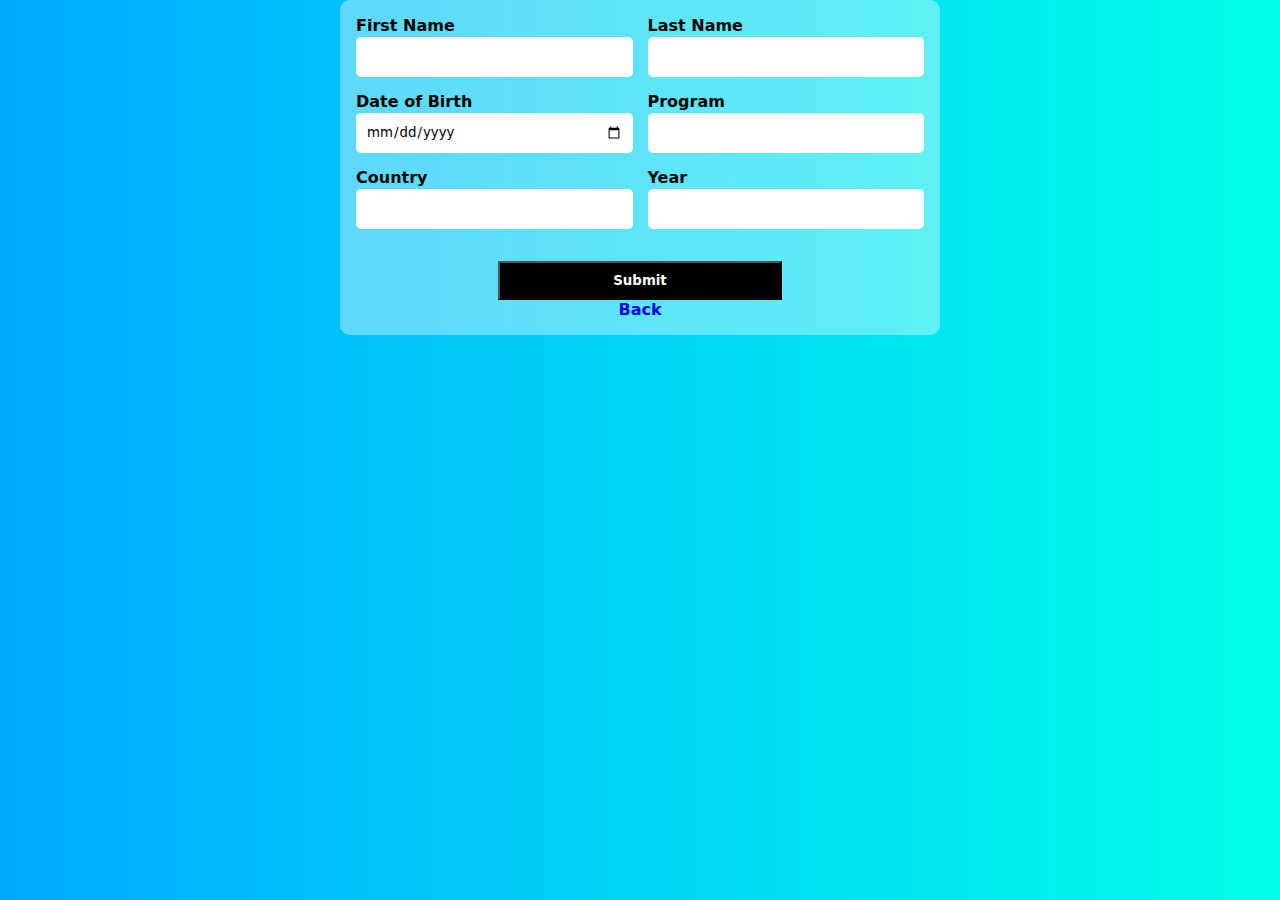
<file: pages/form.html>
<!DOCTYPE html>
<html lang="en">
<head>
    <meta charset="UTF-8">
    <meta name="viewport" content="width=device-width, initial-scale=1.0">
    <title>Form</title>
    <link rel="stylesheet" href="../src/student.css">
    <link rel="stylesheet" href="../src/modal.css">
</head>


<body>
    
    <form>
        <div class="form-container">
            <div class="item">
                <label for="fName">
                    First Name
                </label>
                <input name="fName" id="fName" type="text">
            </div>
            <div class="item">
                <label for="lName">
                    Last Name
                </label>
                <input name="lName" id="lName" type="text">
            </div>
            <div class="item">
                <label for="dob">
                    Date of Birth
                </label>
                <input name="dob" id="dob" type="date">
            </div>
            <div class="item">
                <label for="program">
                    Program
                </label>
                <input name="program" id="program" type="text">
            </div>
            <div class="item">
                <label for="country">
                    Country
                </label>
                <input name="country" id="country" type="text">
            </div>
            <div class="item">
                <label for="year">
                    Year
                </label>
                <input name="year" id="year" type="number">
            </div>
        </div>
        <button>Submit</button>
        <a href="./student.html">Back</a>
    </form>



<script>

      const tb = document.querySelector('tbody')
      const form = document.querySelector('form')

      function createEl(arg) {
          return document.createElement(arg)
      }

      async function fetchStudents() {
          try {
              const body = await fetch("https://dbms-dxyg.onrender.com/students")
              const data = await body.json()
              console.log(data)
              data.map(x => {
                  const newDate = new Date(x.dob)
                  const date = new Intl.DateTimeFormat('en-US', {
                      year: 'numeric',
                      month: "numeric",
                      day: "numeric"
                  }).format(newDate)

                  const row = createEl('tr')
                  const fName = createEl('td')
                  const lName = createEl('td')
                  const dob = createEl('td')
                  const program = createEl('td')
                  const year = createEl('td')
                  const action = createEl('td')

                  fName.innerText = x.fName
                  lName.innerText = x.lName
                  dob.innerText = date
                  program.innerText = x.program
                  year.innerText = x.year
                  action.innerHTML = `<a class="action" href="update.html?id=${x._id}">View more</a>`

                  row.appendChild(fName)
                  row.appendChild(lName)
                  row.appendChild(dob)
                  row.appendChild(program)
                  row.appendChild(year)
                  row.appendChild(action)

                  tb.appendChild(row)
              })
          } catch (err) {
              console.log(err)
          }
      }

      fetchStudents()

      form.addEventListener('submit', async e => {
          e.preventDefault()

          try {
              const formData = new FormData(e.target)
              const data = JSON.stringify(Object.fromEntries(formData))
              console.log(data)
              const res = await fetch("https://dbms-dxyg.onrender.com/students", {
                  method: "POST",
                  headers: {
                      'Content-Type': "application/json"
                  },
                  body: data
              })

              const dt = await res.json()
              window.location.href = 'student.html';
          } catch (err) {
              console.log(err)
          }
      })

</script>


</body>
</html>
</file>
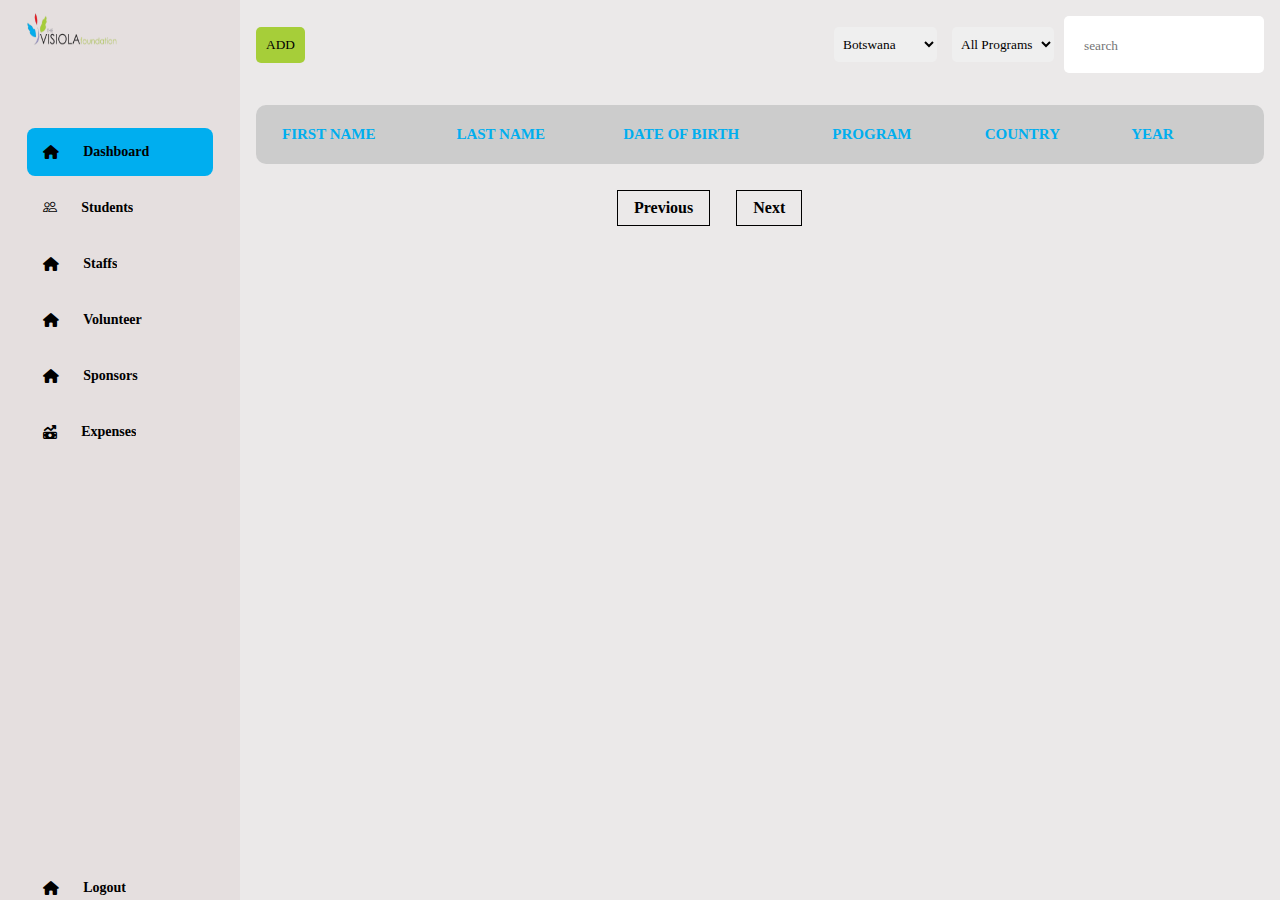
<file: pages/student.html>
<!DOCTYPE html>
<html lang="en">
<head>
    <meta charset="UTF-8">
    <meta name="viewport" content="width=device-width, initial-scale=1.0">
    <link href="https://cdn.jsdelivr.net/npm/bootstrap-icons@1.10.0/font/bootstrap-icons.css" rel="stylesheet">
    <link rel="stylesheet" href="https://cdnjs.cloudflare.com/ajax/libs/font-awesome/6.5.1/css/all.min.css">

     <link rel="stylesheet" href="../src/style.css">
     <link rel="stylesheet" href="../src/student.css">
     <link rel="stylesheet" href="../src/modal.css">
     

    <title>Database Management System</title>

    <!-- <script type="text/javascript" src="https://www.gstatic.com/charts/loader.js"></script> -->
    <script type="text/javascript" src="../js/index.js"></script>
<style>

    h1 {
        text-align: center;
    }

    form {
        overflow: hidden;
    }

    input {
        border: 2px solid gainsboro;
    }


    .btn-container {
        max-width: 600px;
        margin-inline: auto;
        margin-top: 2rem;
        gap: 1rem;
        display: grid;
        grid-template-columns: 1fr 1fr;
    }

    .btn-container button {
        width: 100%;
    }

    .btn {
        padding: 10px;
        border-radius: 5px;
        font-weight: bold;
        border: none;
        color: white;
        cursor: pointer;
    }

   
    dialog {
        margin: auto;
        border: none;
        background-color: white;
        border-radius: 10px;
    }

    dialog::backdrop {
        background-color: rgba(0, 0, 0, 0.5);
        ;
    }

.tab-wrapper{
    display: block;
    padding:0.4rem;
    /* border: 1px solid black; */
    width: 20%;
    margin-left: 35%;
    margin-top: 20px;
}
.tabs{
    width: 100%;
    display: flex;
    justify-content: center;
    gap:1rem;
}
.previous{
    border: 1px solid black;
    padding: 0.5rem;
    cursor: pointer;
}
.Next{
    border: 1px solid black;
    padding: 0.5rem;
    cursor: pointer;
}
.Next:hover{
    cursor: pointer;
}
</style>

</head>
<body>
   
   <div class="container">

        <div class="sidebar">
            <div class="logo">
               <img src="../assets/images/logoo.png">
            </div>

                <ul class="menu">

                <li class="active">
                   <a href="../pages/index.html"><i class="fa-solid fa-house"></i><span>Dashboard</span></a>
                </li>

                <li>
                    <a href="../pages/student.html"><i class="bi bi-people"></i><span>Students</span></a>
                 </li>

                 <li>
                    <a href="#"><i class="fa-solid fa-house"></i><span>Staffs</span></a>
                 </li>

                 <li>
                    <a href="#"><i class="fa-solid fa-house"></i><span>Volunteer</span></a>
                 </li>

                 <li>
                    <a href="#"><i class="fa-solid fa-house"></i><span>Sponsors</span></a>
                 </li>

                 <li>
                    <a href="#"><i class="fa-solid fa-money-bill-trend-up"></i></i><span>Expenses</span></a>
                 </li>

                 <li class="logout">

                    <a href="#"><i class="fa-solid fa-house"></i><span>Logout</span></a>
                 </li>
                </ul>
   </div>
   </div>
   
    <div class="main--content">
         

         <div class="page-head">
            <div class="page-head-left">
                <!-- <div class="add-btn"><a href="#" onclick="openStudentModal()">ADD</a></div> -->
                 <button class="add-btn" onclick="openStudentModal()">ADD</button>
                <!-- <div class="add-btn" onclick=""><a href="form.html">DOWNLOAD</a></div> -->
            </div>
            <div class="page-head-right">
                <div id="filter-container">
                    <div id="program-container">
                        <select id="filter_country">
                            <option value="all">All Countries</option>
                            
                                <option value="Nigeria">Nigeria</option>
                            
                                <option value="Ghana">Ghana</option>
                            
                                <option value="Kenya">Kenya</option>
                            
                                <option value="Uganda">Uganda</option>
                            
                                <option value="Ethiopia">Ethiopia</option>
                            
                                <option value="Liberia">Liberia</option>
                            
                                <option value="South Africa">South Africa</option>
                            
                                <option value="Zimbabwe">Zimbabwe</option>
                            
                                <option value="Botswana" selected="">Botswana</option>
                            
                                <option value="Rwanda">Rwanda</option>
                            
                                <option value="nil">nil</option>
                            
                        </select>
                    </div>
                    <div id="program-container">
                        <select id="programs">
                            <option value= "all" selected="">All Programs</option>
                            
                                <option value="ASCG">ASCG</option>
                            
                                <option value="CBC">CBC</option>
                            
                                <option value="DSC">DSC</option>
                            
                                <option value="SSC">SSC</option>
                            
                        </select>
                    </div>
                </div>
        
                <div class="page-search">
                    <form>
                        <input type="text" placeholder="search">
                        <button type="submit" class="search-icon">
                            <!-- <img src="/static/icons/search.svg" width="100%"> -->
                            <i class="fa-solid fa-search"></i>
                        </button>
                    </form>
                </div>
            </div>
         </div>

        <div class="tabular--wrapper">

           
            <div class="table--container">
                <table>
                    <thead>
                        <tr>
                            <th>FIRST NAME</th>
                            <th>LAST NAME</th>
                            <th>DATE OF BIRTH</th>
                            <!-- <th>SCHOOL</th> -->
                            <!-- <th>EMAIL</th> -->
                            <th>PROGRAM</th>
                            <th>COUNTRY</th>
                            <th>YEAR</th>
                            <th></th>
                           
                        </tr>  
                    </thead>


                        <tbody>
                            <!-- <tr>
                                <td>Noelle</td>
                                <td>Yusuf</td>
                                <td>15/12/2024</td>   
                                 <td>CBC</td>
                                <td>2021</td>
                                <td>Nigeria</td>
                                
                            </tr> -->
                        </tbody>
                   
                </table>
                
            </div>

           

        </div>

        <div class="tab-wrapper">
            <div class="tabs">
                <div class="previous">Previous</div>
                 <div class="Next">Next</div>
            </div>

        </div>
    </div>
    
            </div>
        </div>

    </div>

<dialog>
<h1>Student's Data</h1>
    <form id="addStudent">
        <div class="form-container">
            <div class="item">
                <label for="fName">
                    First Name
                </label>
                <input name="fName" id="fName" type="text">
            </div>
            <div class="item">
                <label for="lName">
                    Last Name
                </label>
                <input name="lName" id="lName" type="text">
            </div>
            <div class="item">
                <label for="dob">
                    Date of Birth
                </label>
                <input name="dob" id="dob" type="date">
            </div>
            <div class="item">
                <label for="program">
                    Program
                </label>
                <input name="program" id="program" type="text">
            </div>
            <div class="item">
                <label for="country">
                    Country
                </label>
                <input name="country" id="country" type="text">
            </div>
            <div class="item">
                <label for="year">
                    Year
                </label>
                <input name="year" id="year" type="number">
            </div>
        </div>
        <button>Submit</button>
        <button id="closeForm" onclick="closeModal()">Close</button>
        
    </form>


</dialog>



<script>

    
    //   const closeModall = document.getElementById('closeForm')
    const openForm = document.querySelector("dialog")


    function openStudentModal(){
        openForm.showModal()
    }

  






const tb = document.querySelector('tbody')
const form = document.querySelector('form')
const programSelect = document.getElementById('programs')
const previous = document.querySelector('.previous')
const Next = document.querySelector('.Next')

// Pagination state
let currentPage = 1;
const itemsPerPage = 10;
let allStudents = []; // Store all students data

function createEl(arg) {
    return document.createElement(arg)
}

function displayStudents(students) {
    // Clear existing table content
    tb.innerHTML = '';
    
    // Calculate pagination indexes
    const startIndex = (currentPage - 1) * itemsPerPage;
    const endIndex = startIndex + itemsPerPage;
    const paginatedStudents = students.slice(startIndex, endIndex);
    
    // Display current page's students
    paginatedStudents.forEach(x => {
        const newDate = new Date(x.dob)
        const date = new Intl.DateTimeFormat('en-US', {
            year: 'numeric',
            month: "numeric",
            day: "numeric"
        }).format(newDate)

        const row = createEl('tr')
        const fName = createEl('td')
        const lName = createEl('td')
        const dob = createEl('td')
        const program = createEl('td')
        const year = createEl('td')
        const action = createEl('td')

        fName.innerText = x.fName
        lName.innerText = x.lName
        dob.innerText = date
        program.innerText = x.program
        year.innerText = x.year
        action.innerHTML = `<a class="action" href="update.html?id=${x._id}">View more</a>`

        row.appendChild(fName)
        row.appendChild(lName)
        row.appendChild(dob)
        row.appendChild(program)
        row.appendChild(year)
        row.appendChild(action)
        tb.appendChild(row)
    })

    // Update pagination buttons state
    updatePaginationControls(students.length)
}

function updatePaginationControls(totalItems) {
    const totalPages = Math.ceil(totalItems / itemsPerPage)
    
    // Disable/enable previous button
    previous.disabled = currentPage === 1
    previous.style.opacity = currentPage === 1 ? "0.5" : "1"
    
    // Disable/enable next button
    Next.disabled = currentPage === totalPages
    Next.style.opacity = currentPage === totalPages ? "0.5" : "1"
}

async function fetchStudents() {
    try {
        const body = await fetch("https://dbms-dxyg.onrender.com/students")
        const data = await body.json()
        allStudents = data // Store all students
        console.log(allStudents)
        displayStudents(allStudents) // Display first page
    } catch (err) {
        console.log(err)
    }
}

// Event Listeners for pagination
previous.addEventListener('click', () => {
    if (currentPage > 1) {
        currentPage--
        displayStudents(allStudents)
    }
})

Next.addEventListener('click', () => {
    const totalPages = Math.ceil(allStudents.length / itemsPerPage)
    if (currentPage < totalPages) {
        currentPage++
        displayStudents(allStudents)
    }
})

// Modified filter function
async function filterStudentsByProgram() {
    const selectedProgram = programSelect.value;
    const filteredStudents = selectedProgram 
        ? allStudents.filter(student => student.program === selectedProgram)
        : allStudents;
    
    currentPage = 1; // Reset to first page when filtering
    displayStudents(filteredStudents);
}

// Form submission 
form.addEventListener('submit', async e => {
    e.preventDefault()
    try {
        const formData = new FormData(e.target)
        const data = JSON.stringify(Object.fromEntries(formData))
        const res = await fetch("https://dbms-dxyg.onrender.com/students", {
            method: "POST",
            headers: {
                'Content-Type': "application/json"
            },
            body: data
        })
        
        await res.json()
        window.location.reload()
    } catch (err) {
        console.log(err)
    }
})

programSelect.addEventListener('change', filterStudentsByProgram);

// Initial load
fetchStudents()

// Add some basic styles for pagination
const styles = document.createElement('style')
styles.textContent = `
    .previous, .Next {
        padding: 8px 16px;
        margin: 0 5px;
        cursor: pointer;
    }

    .previous:disabled, .Next:disabled {
        cursor: not-allowed;
    }
`
document.head.appendChild(styles)

</script>


</body>
</html>
</file>
<file: src/student.css>
/*students */

.page-head{
    display: flex;
    justify-content: space-between;
    align-items: center;
}

.page-head-left{
    display: flex;
    text-align: center;
    gap: 10px;
    align-items: center;
  
}
.page-head-left a{
    text-decoration: none;
    color: #222222;
}

.page-head-right{
    display: flex;
    justify-content: space-between;
    align-items: center;
}

.page-search form{
    height: 100%;
    display: flex;
    align-items: center;
    justify-content: space-between;
    background-color: #ffffff;
    border-radius: 5px;
    width:200px;
    padding: 0px 10px;
}

#filter-container{
    display: flex;
}

#program-container{
    display: flex;
    margin-right: 10px;
    align-items: center;
}

#program-container div{
    font-size: 14px;
}

#program-container select{
   margin-left: 5px;
   height: 35px;
   border:0;
   border-radius: 5px;
   padding: 0px 5px;
}

.search-icon{
    width: 25px;
    height: 25px;
    cursor: pointer;
    display: flex;
    justify-content: center;
    align-items: center;
    padding: 5px;
    border: 0px;
    background-color: transparent;
}

.page-search input{
    width: 100%;
    height: 35px;
    border-radius: 5px;
    border: 0px;
    background-color: transparent;
}

.page-head-right input:focus{
    outline: none;
}

/* btns */
.add-btn{
background: #a6ce39;
width: fit-content;
height: auto;
padding: 10px;
border-radius: 5px;
}

.ASCG1{

background: #00aeef;
width: fit-content;
height: auto;
padding: 10px;
border-radius: 5px;
}


.SC{
    background-color: #9A95C8;
}

.CBC{
    background-color: #D92121;
}

/* Tabular session */

.tabular--wrapper{
   
background:#ccc;
margin-top: 2rem;
padding: 1rem;
border-radius: 10px;

}
.table--container{
    width: 100%;
}
table{
    width: 100%;
   border-collapse: collapse;
}
thead{
   font-weight: 50;
   font-size: 15px;
   color: #00aeef;
}
th{
    padding: 10px;
    text-align: left;
}

/* Table */


/* 
form {
    margin-top: 4rem;
    width: 600px;
    margin-inline: auto;

} */



th,
td {
    padding: 5px 10px;
    text-align: left;
}

form {
    background-color: rgba(255, 255, 255, 0.37);
    padding: 1rem;
    border-radius: 10px;
}

form button {
    width: 50%;
    padding: 10px;
    background-color: black;
    color: white;
    font-weight: bold;
    margin-top: 2rem;
    margin-inline: auto;
}

label,
input,
button {
    display: block;
    font-family: inherit;

}

input {
    width: 100%;
    padding: 2px 10px;
    border-radius: 5px;
    min-height: 40px;
    outline: none;
    border: none;
    margin-top: 2px;
}

.form-container {
    display: grid;
    grid-template-columns: 1fr 1fr;
    gap: 15px;
}

.action {
    padding: 5px;
    font-size: 10px;
    background-color: black;
    color: gainsboro;
    border-radius: 3px;
    font-weight: 600;
}

.action:hover {
    background-color: gainsboro;
    color: black;
}


/* h1 {
    text-align: center;
}

form {
    overflow: hidden;
}

input {
    border: 2px solid gainsboro;
}

.details-container {
    display: grid;
    max-width: 600px;
    margin-inline: auto;
    grid-template-columns: repeat(2, 1fr);
    gap: 20px;
    background-color: rgba(255, 255, 255, 0.4);
    color: #1E1E1E;
    padding: 1rem;
    border-radius: 20px;
}

.value {
    color: rgba(0, 9, 87, 1.0);
    font-size: 1.3rem;
}

.btn-container {
    max-width: 600px;
    margin-inline: auto;
    margin-top: 2rem;
    gap: 1rem;
    display: grid;
    grid-template-columns: 1fr 1fr;
}

.btn-container button {
    width: 100%;
}

.btn {
    padding: 10px;
    border-radius: 5px;
    font-weight: bold;
    border: none;
    color: white;
    cursor: pointer;
}

.green {
    background-color: #16C47F;
}

.red {
    background-color: #A31D1D;
}

dialog {
    margin: auto;
    border: none;
    background-color: white;
    border-radius: 10px;
}

dialog::backdrop {
    background-color: rgba(0, 0, 0, 0.5);
    ;
}

 */
</file>
<file: src/modal.css>
*,
*::after,
*::before {
    margin: 0;
    padding: 0;
    box-sizing: border-box;
}

html {
    font-family: system-ui, -apple-system, BlinkMacSystemFont, 'Segoe UI', Roboto, Oxygen, Ubuntu, Cantarell, 'Open Sans', 'Helvetica Neue', sans-serif;
    font-size: 1rem;
    font-weight: 600;
}

body {
    min-height: 100vh;
    background: linear-gradient(to right, hsl(200, 100%, 50%), hsl(175, 100%, 50%))
}

a {
    text-decoration: none;
    display: block;
    text-align: center;
}

form {
    background-color: rgba(255, 255, 255, 0.37);
    padding: 1rem;
    border-radius: 10px;
    width: 600px;
    margin-inline: auto;
}

form button {
    width: 50%;
    padding: 10px;
    background-color: black;
    color: white;
    font-weight: bold;
    margin-top: 2rem;
    margin-inline: auto;
}

label,
input,
button {
    display: block;
    font-family: inherit;

}

input {
    width: 100%;
    padding: 2px 10px;
    border-radius: 5px;
    min-height: 40px;
    outline: none;
    border: none;
    margin-top: 2px;
}

.form-container {
    display: grid;
    grid-template-columns: 1fr 1fr;
    gap: 15px;
}
</file>
<file: src/style.css>
*{
    margin:0;
    padding:0;
    outline: none;
    box-sizing: border-box;
    border:none;
    font-family: 'Times New Roman', Times, serif;
    border:none;

}
body{
    display:flex;
}
.sidebar{
    position: sticky;
    top:0;
    left:0;
    bottom:0;
    width: 110px;
    height:100vh;
    padding: 0 1.7rem;
    color:#fff;
    overflow: hidden;
    transition: all 0.5s linear;
    background: rgb(229, 223, 223);

}
.sidebar:hover{
    width:240px;
    transition:all 0.5s ease-out;
}
.logo{
    height:120px;
    /* padding:12px; */
  
}
.logo img{
    width: 90px;
    padding-top: 10px;
    margin-right: 10px;
    height: 50px;
}

.menu{
    height:88%;
    position:relative;
    list-style: none;
    padding:0;
}
.menu li{
    padding:1rem;
    margin:8px 0;
    border-radius: 8px;
    transition:all 0.5s ease-in-out;

}
.menu li:hover,.active{
    /* background:rgb(196, 222, 233); */
    background: #00aeef;
   

}
.menu a{
    color:black;
    text-decoration: none;
    align-items: center;
    gap:1.5rem;
    font-size:14px;
    display:flex;

}
.menu a span{
    overflow:hidden;
}
.menu i a{
font: size 1.2em;
}


.logout{
    bottom:0;
    left:0;
    width:100%;
    position:absolute;

}
.main--content{
    position: relative;
    width:100%;
    padding: 1rem;
    background: #ebe9e9;
}
.header--wrapper img{
width:50px;
height:50px;
cursor: pointer;
border-radius: 50%;
}
.header--wrapper{
    display: flex;
    justify-content: space-between;
    flex-wrap: wrap;
    align-items: center;
    background-color: #fff;
    border-radius:10px;
    padding: 10px 2rem;
    margin-bottom: 1rem;
}
.header--title{
    color: black;
}
.user--info{
    display: flex;
    align-items: center;
    gap:1rem;
}
.search--box{
    background: rgb(237, 237, 237);
    border-radius: 15px;
    color: rgba(113, 99, 186, 255);
    display: flex;
    align-items: center;
    gap:5px;
    padding:4px 12px;
}
.search--box input{
    background: transparent;
    padding:10px;

}
.search--box i{
    cursor: pointer;
    font-size: 1.2rem;
    transition: all 0.5s ease-out;
}
.search--box i:hover{
    transform: scale(1.2);
}
.card-content{
    padding:2rem;
    /* background: #fff; */
    border-radius: 10px;
}
.card-wrapper{
    display: flex;
    gap:1rem;
    flex-wrap: wrap;
}
.card-title{
    color:  rgba(113, 99, 186, 255);
    font-size: 15px;
    padding-bottom: 10px;

}
.ASCG{
    /* background: rgb(229, 223, 223); */
    display: flex;
    flex-direction: column;
    width:270px;
    height:150px;
    padding:1.2rem;
    border-radius: 5px;
    justify-content: space-between;
    border: 1px solid;
    border-color: gray;
    transition: all 0.5s ease-in-out;

}
.ASCG:hover{
    transform:translateY(-5px);
}
.card--header{
    display: flex;
    justify-content: space-between;
    align-items: center;
    margin-bottom: 20px;
}
.data{
    display: flex;
    flex-direction: column;
}
.title{
    font-size: 12px;
    font-weight: 200;
}
.data-value{
    font-size: 24px;
    font-weight: 600;
}
.icon{
    color:#fff;
    padding: 1rem;
    height: 60px;
    width: 60px;
    text-align: center;
    border-radius: 50%;
    font-size: 1.5rem;
    background-color: rgb(50, 50, 248);
}
.data-details{
    font-size: 18px;
    letter-spacing: 3px;
    color: #777777;

}
/* color css */
.dark-gray{
    background: #fff;
}
.sky-blue{
    background: #00aeef;
}
.dark-green{
    background: #a6ce39;
}
.dark-red{
    background: rgb(240, 138, 138);
}

.light-red{
    background: rgb(254, 226, 254);
}

/* Grid layout */
.grid{
display: grid;
grid-template-columns: 1.5fr 2fr  1.5fr;
grid-template-rows:  2.5fr  2.5fr;
gap:10px;
padding:2rem;
/* background: #fff; */
border-radius: 10px;
}

 #chart_div{
    background: #777777;
    grid-column: span 2;

 }
 
 .student-impact-circle{
    display:flex;
    flex-direction: row;
    
    margin-top: 10px;
    justify-content: center;
    align-items: center;
    margin-bottom: 5px;
   
  
 }
 .unique{
    width:150px;
    height: 150px;
    border-radius: 50%;
    /* background: #a6ce39; */
    text-align: center;
    justify-content: center;
    align-content: center;
    /* border:4px solid; */
    /* border-color: #00aeef; */
    background:#80d4f7;
 }
 .unique h1{
    text-align: center;
    align-items: center;
 }
 .Total{
    width:150px;
    height: 150px;
    border-radius: 50%;
    /* background: #a6ce39; */
    text-align: center;
    justify-content: center;
    align-content: center;
    border:4px solid;
    border-color:#a6ce39;
 }
 .students-impact-container{
    /* border: 1px solid; */
    /* border-color: gray; */
    padding: 1rem;
    border-radius: 5px;
    background:#fff;
 }

/* countries */
 .countries-container{
    display:flex;
    grid-column: span 2;
    
    flex-direction: column;
    /* height:fit-content; */
    background-color: #fff;
    padding: 1rem;
    border-radius: 5px; 

 }
 #students{
font: weight 600;
font-size:15px;
text-align: center;

 }
.count{
    justify-content: center;
    align-items: center;
    writing-mode: vertical-rl;
    font-size: 10px;
    cursor: pointer;
    font-weight: 300;
    position:relative;
    top:0;
    height:100%;
    width:100%;
    display: none;

}
.stat{
    width:30px;
    margin-bottom: 5px;
    height:130px;
    background-color: #e9ecf1d1;
    border-radius: 5px;
    display: flex;
    align-items:end;
    position:relative;

}
.countries{
    display: flex;
    flex-direction: row;
    align-items: center;
    margin-right: 10px;
    gap:1rem;
    margin-top:15px;

}
.countries a{
    color: #222222;
    text-decoration: none;
}

/* map */


        .country {
            size: 400;
            fill: #e8e8e8;
            stroke: #ffffff;
            stroke-width: 2;
            transition: fill 0.3s;
        }
        .country:hover {
            opacity: 0.8;
            cursor: pointer;
        }
        .impacted {
            fill: #1a73e8;
        }
        .legend {
            /* margin-top: 20px; */
            padding: 1rem;
        }
        .legend-item {
            display: inline-block;
            /* margin-right: 20px; */
           
        }
        .color-box {
            display: inline-block;
            width: 20px;
            height: 20px;
            margin-right: 5px;
            vertical-align: middle;
        }
        .tooltip {
            position: absolute;
            background: white;
            padding: 5px 5px;
            border: 1px solid #ccc;
            border-radius: 4px;
            display: none;
        }
        .map > svg {
            display: block;
            width: 100%;
            height: auto;
            transform: scale(2); 
            transform-origin: center;
          }
          .map {
            background: #ffffff;
            object-fit: contain;
            overflow: hidden;  /* Prevents overflow from scaling */
        }
        
        .map > svg {
            transform: scale(4.5);
            transform-origin: center;
            margin: 0;  /* Remove any default margins */
            padding: 0; /* Remove any default padding */
        }
</file>
